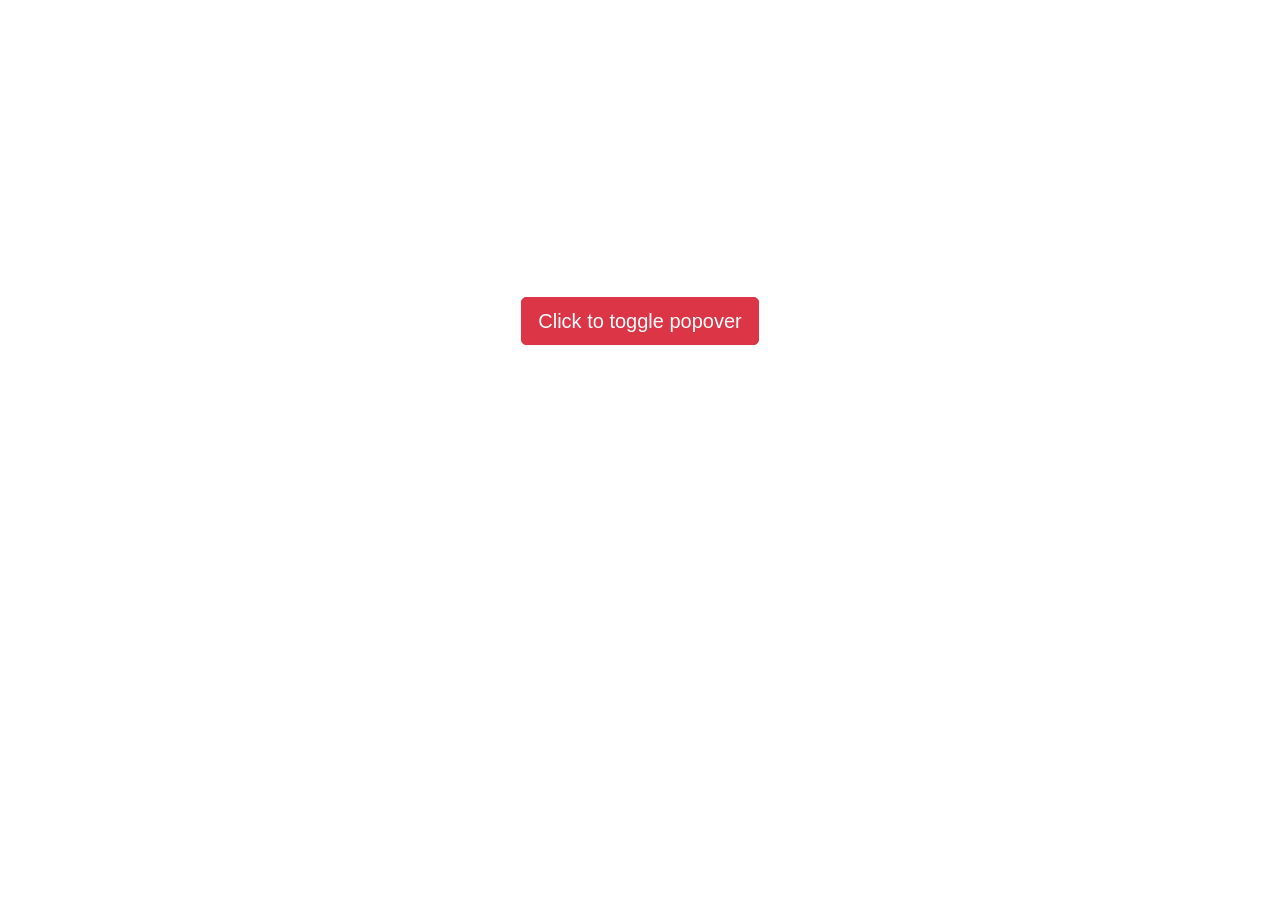
<file: src/index.html>
<!DOCTYPE html>
<html lang="en">

<head>
  <meta charset="UTF-8">
  <meta name="viewport" content="width=device-width, initial-scale=1.0">
  <meta http-equiv="X-UA-Compatible" content="ie=edge">
  <title>Toggle button</title>
  <link rel="shortcut icon" href="favicon.ico" type="image/x-icon">
  <link rel="stylesheet" href="css/style.css">
</head>

<body>
  <div class="container">
    <div id="popover" class="popover">
      <h4 class="popover__title">Popover title </h4>
      <p class="popover__description">And here's some amazing content. It's very engaging. Right?</p>
    </div>
    <button id="btn">Click to toggle popover</button>
  </div>
  <script src="js/app.js"></script>
</body>

</html>
</file>
<file: src/css/style.css>
* {
  box-sizing: border-box;
}

body {
  margin: 0;
}

.container {
  display: flex;
  flex-direction: column;
  align-items: center;

  margin-top: 200px;
}

#btn {
  padding: 0.5rem 1rem;

  height: 48px;

  background-color: #dc3545;

  border: 1px solid #dc3545;
  border-radius: 5px;

  font-size: 1.25rem;
  color: white;

  cursor: pointer;
}

.popover {
  position: relative;
  visibility: hidden;

  margin-bottom: 8px;

  max-width: 276px;

  border: 1px solid rgba(0, 0, 0, 0.2);
}

.popover::after {
  content: '';

  position: absolute;
  left: calc((276px / 2) - 4px);

  margin-top: -5px;
  margin-bottom: 2px;

  width: 8px;
  height: 8px;

  border-width: 1px;
  border-style: solid;
  border-color: transparent rgba(0, 0, 0, 0.2) rgba(0, 0, 0, 0.2) transparent;

  background-color: white;

  transform: rotate(45deg);
}

.popover__title,
.popover__description {
  margin: 0;
  padding: 8px 12px;
}

.popover__title {
  background-color: #f7f7f7;
  border-bottom: 1px solid #ebebeb;
}
</file>
